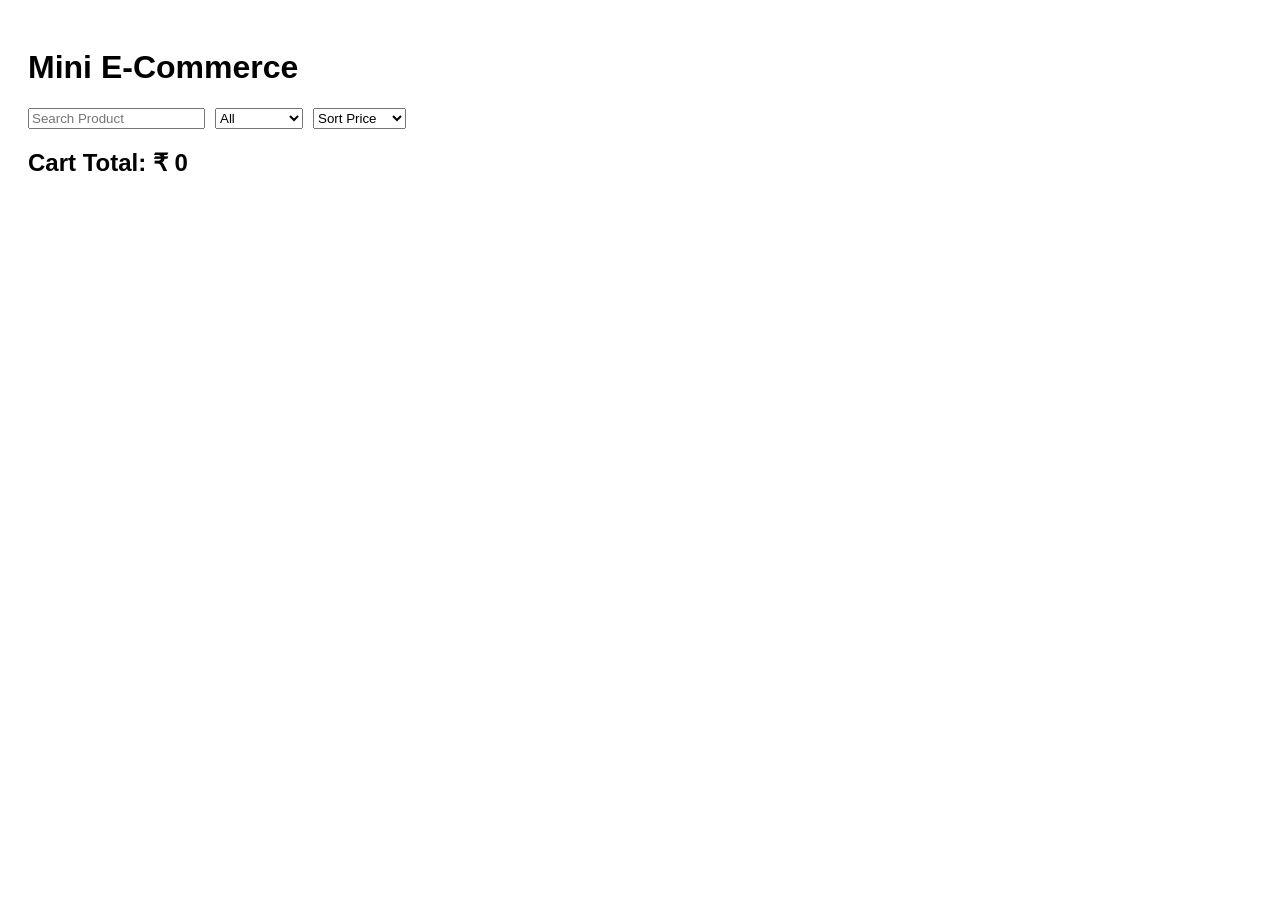
<file: docs/index2.html>
<!DOCTYPE html>
<html>
<head>
  <title>E-Commerce App</title>

  <style>

    body{
      font-family:Arial;
      padding:20px;
    }

    .top{
      display:flex;
      gap:10px;
      margin-bottom:20px;
    }

    .products{
      display:flex;
      flex-wrap:wrap;
      gap:20px;
    }

    .card{
      width:220px;
      border:1px solid gray;
      padding:15px;
      border-radius:10px;
      text-align:center;
    }

    .card img{
      width:120px;
      height:120px;
      object-fit:contain;
    }

    button{
      padding:8px 15px;
      cursor:pointer;
    }

  </style>
</head>

<body>

  <h1>Mini E-Commerce</h1>

  <div class="top">

    <input type="text" id="search" placeholder="Search Product">

    <select id="category">
      <option value="all">All</option>
      <option value="electronics">Electronics</option>
      <option value="jewelery">Jewelery</option>
      <option value="men's clothing">Men</option>
      <option value="women's clothing">Women</option>
    </select>

    <select id="sort">
      <option value="default">Sort Price</option>
      <option value="low">Low to High</option>
      <option value="high">High to Low</option>
    </select>

  </div>

  <h2>Cart Total: ₹ <span id="total">0</span></h2>

  <div class="products" id="products"></div>

  <script>

    let allProducts = [];
    let cart = [];

    // Fetch Products
    async function fetchProducts(){

      let response = await fetch("https://fakestoreapi.com/products/");

      let data = await response.json();

      allProducts = data;

      displayProducts(allProducts);
    }

    // Display Products
    function displayProducts(products){

      let cards = products.map((product)=>{

        return `
          <div class="card">

            <img src="${product.image}">

            <h4>${product.title}</h4>

            <p>₹ ${product.price}</p>

            <button onclick="addToCart(${product.id})">
              Add To Cart
            </button>

          </div>
        `;
      });

      document.getElementById("products").innerHTML =
      cards.join("");
    }

    // Add To Cart
    function addToCart(id){

      let product = allProducts.find((item)=>{
        return item.id === id;
      });

      cart.push(product);

      calculateTotal();
    }

    // Total Calculation
    function calculateTotal(){

      let total = cart.reduce((sum,item)=>{
        return sum + item.price;
      },0);

      document.getElementById("total").innerText =
      total.toFixed(2);
    }

    // Search Product
    document.getElementById("search")
    .addEventListener("input",(e)=>{

      let text = e.target.value.toLowerCase();

      let filtered = allProducts.filter((item)=>{
        return item.title.toLowerCase().includes(text);
      });

      displayProducts(filtered);
    });

    // Filter Category
    document.getElementById("category")
    .addEventListener("change",(e)=>{

      let category = e.target.value;

      let filtered;

      if(category === "all"){
        filtered = allProducts;
      }
      else{
        filtered = allProducts.filter((item)=>{
          return item.category === category;
        });
      }

      displayProducts(filtered);
    });

    // Sort Price
    document.getElementById("sort")
    .addEventListener("change",(e)=>{

      let value = e.target.value;

      let sorted = [...allProducts];

      if(value === "low"){

        sorted.sort((a,b)=>{
          return a.price - b.price;
        });

      }
      else if(value === "high"){

        sorted.sort((a,b)=>{
          return b.price - a.price;
        });

      }

      displayProducts(sorted);
    });

    fetchProducts();

  </script>

</body>
</html>
</file>
